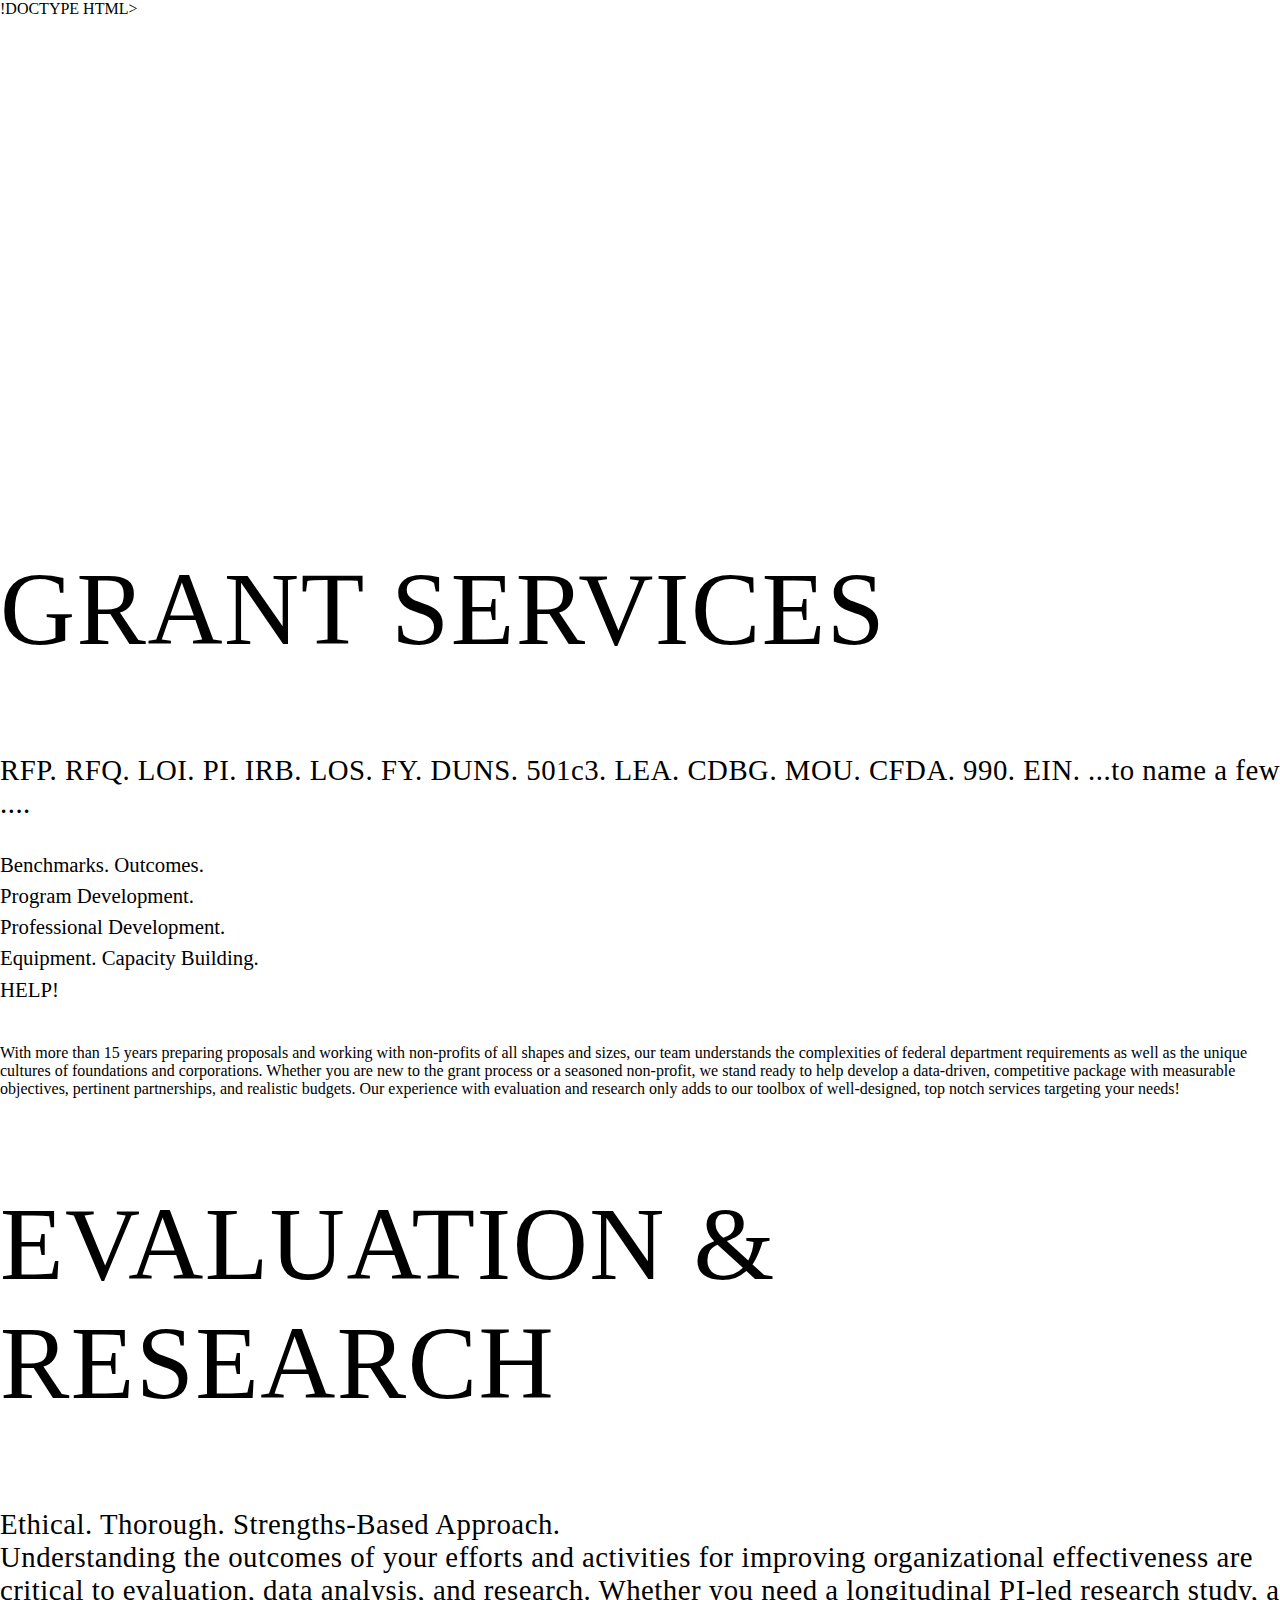
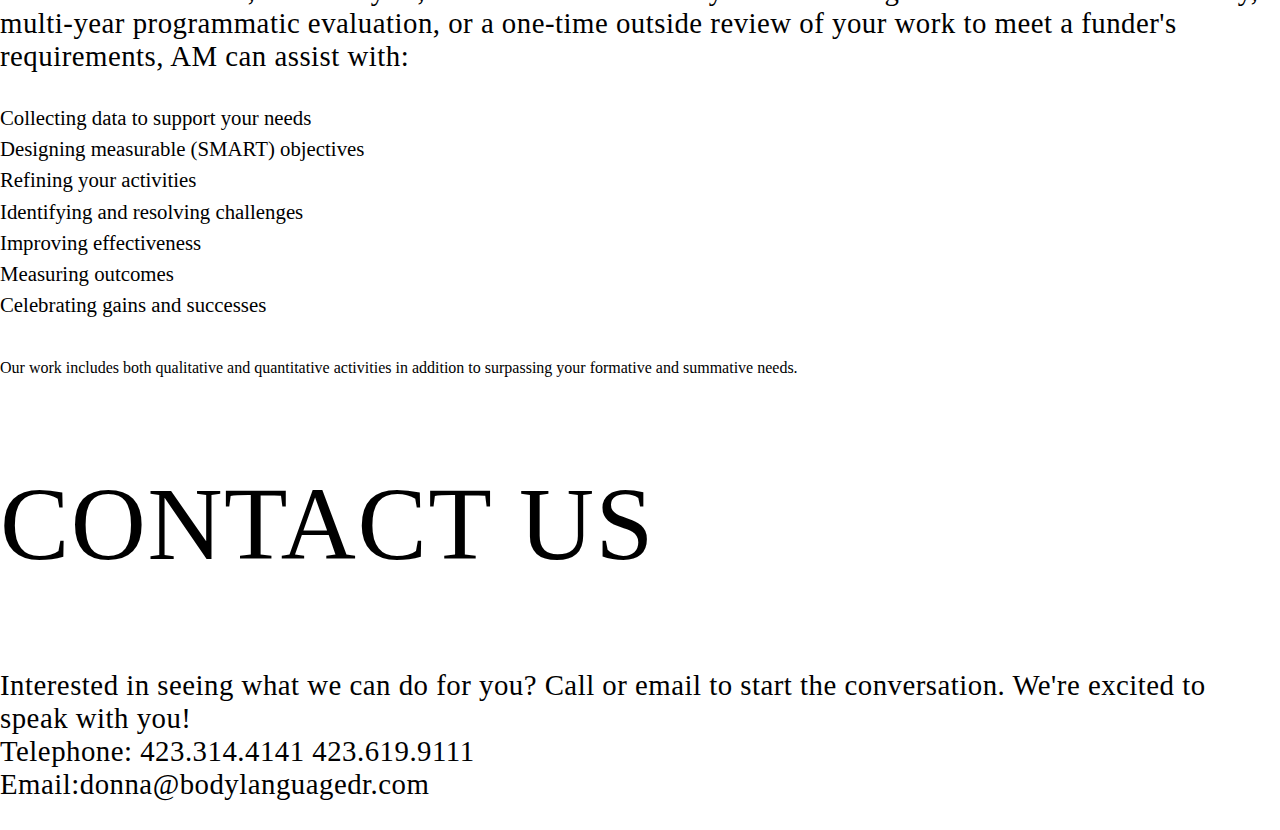
<file: grants.html>
!DOCTYPE HTML>
<html>
  <head>
    <meta charset="utf-8"/>
    <title>Body Language Dr</title>
    <link rel="stylesheet" href="CSS/main.css">
  </head>
  <body>
    <!--Head Container-->
    <div class="container">
      <h1>Grant Writing and Evlatuation Services</h1>
    </div>

    <!--Services/what we do-->
    <div class="container">
      <h2>Grant Services</h2>
      <p>
        RFP. RFQ. LOI. PI. IRB. LOS. FY. DUNS. 501c3. LEA. CDBG. MOU. CFDA.
        990. EIN. ...to name a few ....
      </br>
        <ul>
          <li>Benchmarks. Outcomes.</li>
          <li>Program Development.</li>
          <li>Professional Development.</li>
          <li>Equipment. Capacity Building.</li>
          <li>HELP!</li>
        </ul>
      </br>
        With more than 15 years preparing proposals and working with
        non-profits of all shapes and sizes, our team understands the
        complexities of federal department requirements as well as the unique
        cultures of foundations and corporations.  Whether you are new to the
        grant process or a seasoned non-profit, we stand ready to help develop
        a data-driven, competitive package with measurable objectives,
        pertinent partnerships, and realistic budgets. Our experience with
        evaluation and research only adds to our toolbox of well-designed, top
        notch services targeting your needs!
      </p>
    </div>

    <!--Eval & Research-->
    <div class="container">
      <h2>Evaluation & Research</h2>
      <p>
        Ethical. Thorough. Strengths-Based Approach.
      </br>
        Understanding the outcomes of your efforts and activities for
        improving organizational effectiveness are critical to evaluation, data
        analysis, and research.  Whether you need a longitudinal PI-led
        research study, a multi-year programmatic evaluation, or a one-time
        outside review of your work to meet a funder's requirements, AM can
        assist with:
      </br>
        <ul>
          <li>Collecting data to support your needs</li>
          <li>Designing measurable (SMART) objectives</li>
          <li>Refining your activities</li>
          <li>Identifying and resolving challenges</li>
          <li>Improving effectiveness</li>
          <li>Measuring outcomes</li>
          <li>Celebrating gains and successes</li>
        </ul>
      </br>
        Our work includes both qualitative and quantitative activities in
        addition to surpassing your formative and summative needs.
      </p>
    </div>

    <!--Contact-->
    <div class="container">
      <h2>Contact Us</h2>
      <!--split pane with contact form on the left, info on right-->
      <p>Interested in seeing what we can do for you? Call or email to start
        the conversation.  We're excited to speak with you!
      </br>
        Telephone:
        423.314.4141
        423.619.9111
      </br>
        Email:donna@bodylanguagedr.com
      </p>
    </div>

  </body>
</html>
</file>
<file: CSS/main.css>
/*======================================
    Styling of primary elements
  ======================================*/

html body{
    background:#fff;
    font-size:1em;
    margin:0;
    padding:0;
    font-family: "Helvetica neue";
    -webkit-font-smoothing: antialiased;
}
h1{
    display:flex;
    font-size:12vh;
    justify-content: center;
    text-transform: uppercase;
    font-weight: lighter;
    letter-spacing: 2px;
    color: white;
    flex-wrap: wrap;
    /*padding-top:30vh;*/
    align-content: center;
    text-align: center;
}

h2{
    font-size:6.5em;
    text-transform: uppercase;
    font-weight: 200;
    letter-spacing: 1.5px;
}

h3{
    font-size:3.75rem;
    text-transform: uppercase;
    font-weight:200;
    color: #007FFF;
}
h4{
    font-size:2rem;
    font-weight:200;
    line-height: 1.6;
}

h6{
    font-size:1.8em;
    text-transform: uppercase;
    font-weight: 100;
    color:black;
    letter-spacing: 2px;
}

p{
  font-size: 1.8em;
  font-weight: 200;
  letter-spacing: .5px;
}
ul{
    list-style-type: none;
    padding-left:0px;
    line-height: 1.5em;
    font-size:1.3em;
    font-weight: 200;
}

a{
    text-decoration:none;
    color:black;
    letter-spacing: 2px;
}
a:hover{
    text-decoration:none;
}
footer{
    width:100%;
    height:30%;
    background:#333333;
    display:flex;
    flex-direction: row;
    justify-content: center;
    flex-wrap: wrap;
    padding-top:30px;
}
table.center{
  display:flex;
  justify-content: center;
  align-items: center;
  margin-top: 50px;
}
th, td{
  text-align: center;
  padding:5px 25px;
  font-size: 1.8em;
  font-weight: 200;
  letter-spacing: 1px;
}
/*==========Universal Classes===========*/
.clear{
    clear:both;
}
.breaker{
    border-bottom:.5px solid #000;
    margin:0 8%;
}
.break-line{
    border-top:1px dashed grey;
    margin: 0 10%;
}
.row{
  max-width: 120rem;
  margin-left: auto;
  margin-right: auto;
  margin-top:30px;
  display: block;
  padding-bottom: 40px;
  text-align: justify;
}
.list{
  text-align: left;
  display: block;
  padding:10px 40px;
  font-size: 1.8em;
  font-weight: 200;
}
.box1{
  display:block;
  float:left;
  align-self: center;
}
/*========== Top Container =============*/
.head-container{
  display:flex;
  background-size:cover;
  /*position:relative;
  float:left;*/
  width:100%;
  height:100vh;
  background-image: url('../images/Head_shot.jpg');
  /*linear-gradient(rgba(0, 0, 0, 0.2),rgba(0, 0, 0, 0.2)), url('../images/Bcover.jpg'/) no-repeat;*/
  min-height: 100px;
  justify-content: center;
  align-items: center;
}
/*.menu{
  display:flex;
  justify-content: flex-end;
  margin-right: 10px;
}
ul.topnav {
    list-style-type: none;
    overflow: hidden;
    background-color: #333;
}
ul.topnav li {float: right;}
ul.topnav li a {
    display: inline-block;
    color: #f2f2f2;
    text-align: center;
    padding: 14px 16px;
    text-decoration: none;
    transition: 0.3s;
    font-size: 17px;
}
ul.topnav li a:hover {background-color: #555;}
ul.topnav li.icon {display: none;}
*/
/*========== Welcome =============*/
.welcome-container {
  display:block;
  margin:0px;
  border-bottom: 1px solid #eee;
}
.welcome-container h2{
  display: block;
  margin-top: 0px;
  margin-bottom: 10px;
  padding-top: 100px;
  text-align: center;
  text-transform: uppercase;
  font-weight: 200;
}
.welcome-container h4{
  margin-left: 150px;
  margin-right: 150px;
}
table.bottom{
  margin:10px auto 40px auto;
}
table.bottom th, td{
  padding:0px 25px;
  font-size: 1.6em;
  font-weight: 200;
  letter-spacing: 1px;
  vertical-align: top;
}

/*========== Video ================*/
.video{
  display:flex;
  width:100%;
  height:100vh;
  justify-content: center;
  align-items: center;
}
iframe{
  /*width:1120px;
  height:630px;*/
  width:90%;
  height:80%;
}
/*========== Services =============*/
.row-framework-callouts{
  display:flex;
  max-width: 110rem;
  margin: 20px auto;
  align-content: center;
  justify-content: center;

  display: -webkit-box;
  display: -moz-box;
  display: -ms-flexbox;
  display: -webkit-flex;
  display: flex;

  -webkit-flex-flow: row wrap;
}
.container-hover{
  margin-bottom: 2rem;
  border-radius: 3px;
  margin: 1rem 1.08rem 0.25rem 1.08rem;
}
.medium-4{
  width:30%;
  min-width: 235px;
}
.medium-4 ul{
  display:block;
}
.medium-4 li{
  font-size: 1.5em;
  line-height: 1.7em;
  text-transform: capitalize;
}
.medium-4 h3{
  text-align: center;
  margin:15px 0px;
}
.columns{
  float:left;
}
.squares {
  display:flex;
  justify-content:flex-end;
  align-items: middle;
  width: 100%;
  height:220px;
  overflow: hidden;
  vertical-align: middle;
  border-radius: 5px;
}

/*========== Testimonials =============*/
.carousel-caption h3{
  font-size: 300%;
  line-height: 1.3em;
  color: white;
  text-transform: none;
}


/*========== Book =============*/
.flex-grid{
  display:flex;
  width:100%;
  height: auto;
  padding: 70px 0;
  justify-content: space-between;
  align-items: center;
  flex-wrap: wrap;
}
.col{
  flex:1;
}
.book-cover{
  display:flex;
  /*margin: 10vh 50px 10vh 100px;*/
  justify-content: center;
  vertical-align: middle;
}
.book-cover img{
  width: 55vh;
  height: 85vh;
  min-width: 200px;
  min-height: 240px;
}
.book-text{
  display:flex;
  flex-direction: column;
  width:40%;
  margin: 8vh 60px;
}
.book-text p{
  text-align: justify;
}
.purchase{
  display:flex;
  flex-flow: column;
  text-align: center;
  padding-top:10px;
}
.purchase h3{
  width:100%;
}
.purchase table{
  margin-bottom:20px;
}
.purchase form{
  display:flex;
  flex-flow: column;
  align-items: center;
}
.wonk{
  display:flex;
  flex-flow: row;
  align-self: center;
  justify-content: center;
  background: #717171;
  color:white;
  font-weight: 500;
  width:75%;
  padding:5px 0;
  line-height: 1.7em;
  font-size: 1.5em;
}
/*========== inter-page link =========*/
.linker{
  display:flex;
  width:100%;
  height:30px;
  flex-flow: row;
  flex-wrap: wrap;
  background-color: orange;
  justify-content: center;
  align-items: center;
}
.linker:hover{
  background-color: grey;
}

/*========== Contact =============*/
.row-property{
  display: flex;
  justify-content: center;
  flex-flow: row;
  flex-wrap: wrap;
  margin: 50px 20px;
}
.medium-2{
  width:50%;
  min-width:200px;
  display:flex;
  justify-content: center;
  align-items: flex-start;
}
.medium-2 h3{
  margin-top:0;
}
.property-info{
  display:flex;
  flex-direction: column;
  align-items: center;
}
.property-info h3{
  color:black;
}
.property-info p{
  text-align: center;
}
.medium-8{
  display:flex;
  flex-direction: row;
  align-items: center;
  justify-content: space-between;
  flex-wrap: wrap;
  text-align: center;
  max-width: 100rem;
}
.medium-3{
  width:200px;
  display:flex;
  flex-direction: column;
  justify-content: flex-start;
  overflow: wrap;
  height:150px;
  border-left:1px solid #000;
}
.hide-for-small{
  font-size: 1.9rem;
  font-weight: 200;
  color: black;
  margin:0 1px 10px 0;
  text-transform: uppercase;
  padding: 20px 0 0 0;
}
.address{
  font-size: 1.4rem;
  font-weight: 200;
  color: black;
  padding:0 25px;
}
.email{
  font-size: 1.4rem;
  font-weight: 200;
  color: black;
  padding:0 15px;
}
.phone{
  font-size: 1.4rem;
  font-weight: 200;
  color: black;
  padding:0 30px;
}
/*=============Footer================*/
.medium-9{
  width:35%;
  margin:0 0 10px 0;
  padding-left:20px;
  justify-content: center;
}
footer p{
    text-align:center;
    color:#717171;
    font-weight:200;
    font-size: 1.6em;
    margin:0;
}
.logo{
  background: url('../images/logo.jpg');
  background-size:contain;
  background-repeat: no-repeat;
  display:block;
  width:10%;
  height:auto;
  margin-left:35px;
}
.promo{
  background-color: #E3E3E1;
  display:flex;
  justify-content: center;
  border-radius: 50px;
  margin: 12px 30px 55px 90px;
  width:90px;
  padding: 10px 0;
}
.promo p{
  font-size: 1.2em;
  text-align: center;
  vertical-align: middle;
  color: #717171;
  font-weight: 400;
}
.promo:hover{
  background-color: #fff;
}
.social{
  margin:0 0 15px 40px;
}
.social ul{
  display: -webkit-box;
  display: -moz-box;
  display: -ms-flexbox;
  display: -webkit-flex;
  display: flex;
  list-style: none;
  -webkit-flex-flow: row wrap;
  justify-content: space-around;
}
.social li{
  display:flex;
  margin: 0 5px;
  width: 70px;
  height: 70px;
  background-color:#717171;
  border-radius: 100%;
}
.social li:hover{
  background-color: #59595A;
}
.facebook{
  display:flex;
  align-items: center;
  margin:0 25px;
}
.twitter{
  display:flex;
  align-items: center;
  margin:0 25px;
}
.g_plus{
  display:flex;
  align-items: center;
  margin:0 18px;
}
.linkedin{
  display:flex;
  align-items: center;
  margin:0 25px;
}

/*============== Media Query ===========*/
@media (max-width: 400px) {
  .flex-grid,{
    display: block;
    .col {
      width: 100%;
      margin: 0 0 10px 0;
    }
  }
  .carousel-caption h3{
    font-size: 20px;
  }
  .carousel-inner {
    height:700px;
  }
  .carousel-caption {
    display:flex;
    flex-flow: column;
    align-content: center;
    bottom: 10px;
  }
  .welcome-container h4{
    margin:0 30px;
  }
  .linker{
    display:block;
    height:80px;
  }
  .medium-4{
    width:400px;
  }
  .book-cover img{
    width: 350px;
    height: 475px;
  }
}
</file>
